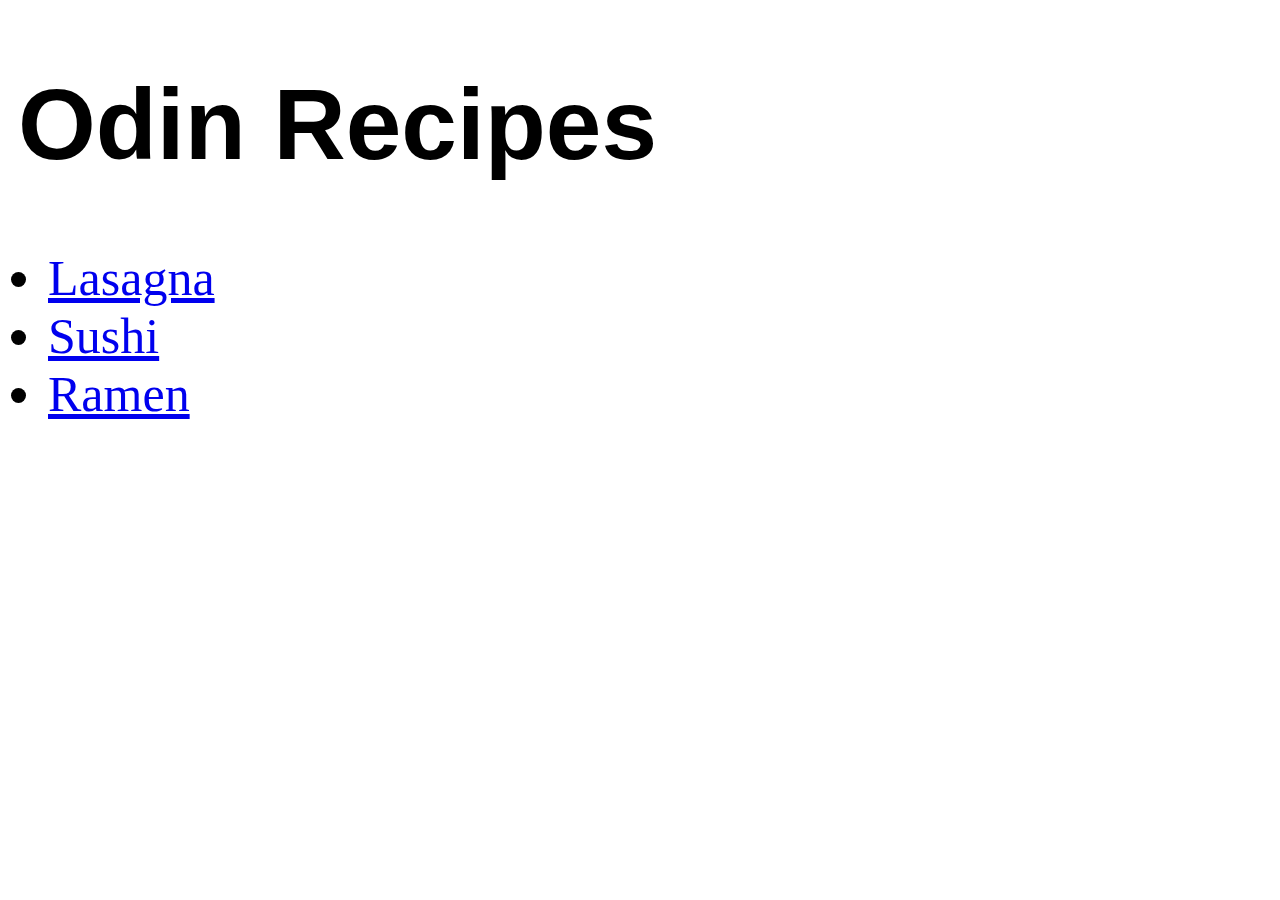
<file: index.html>
<!DOCTYPE html>
<html lang="en">
<head>
    <meta charset="UTF-8">
    <meta name="viewport" content="width=device-width, initial-scale=1.0">
    <title>Odin Recipes</title>
</head>
<body>
    <h1 style="font-family: Verdana, Geneva, Tahoma, sans-serif; text-align: left; margin-left: 10px; font-size: 100px;">Odin Recipes</h1>
    <ul style="font-size: 50px;">
        <li><a href="recipes/lasagna.html">Lasagna</a></li>
        <li><a href="recipes/sushi.html">Sushi</a></li>
        <li><a href="recipes/ramen.html">Ramen</a></li>
    </ul>
    
</body>
</html>
</file>
